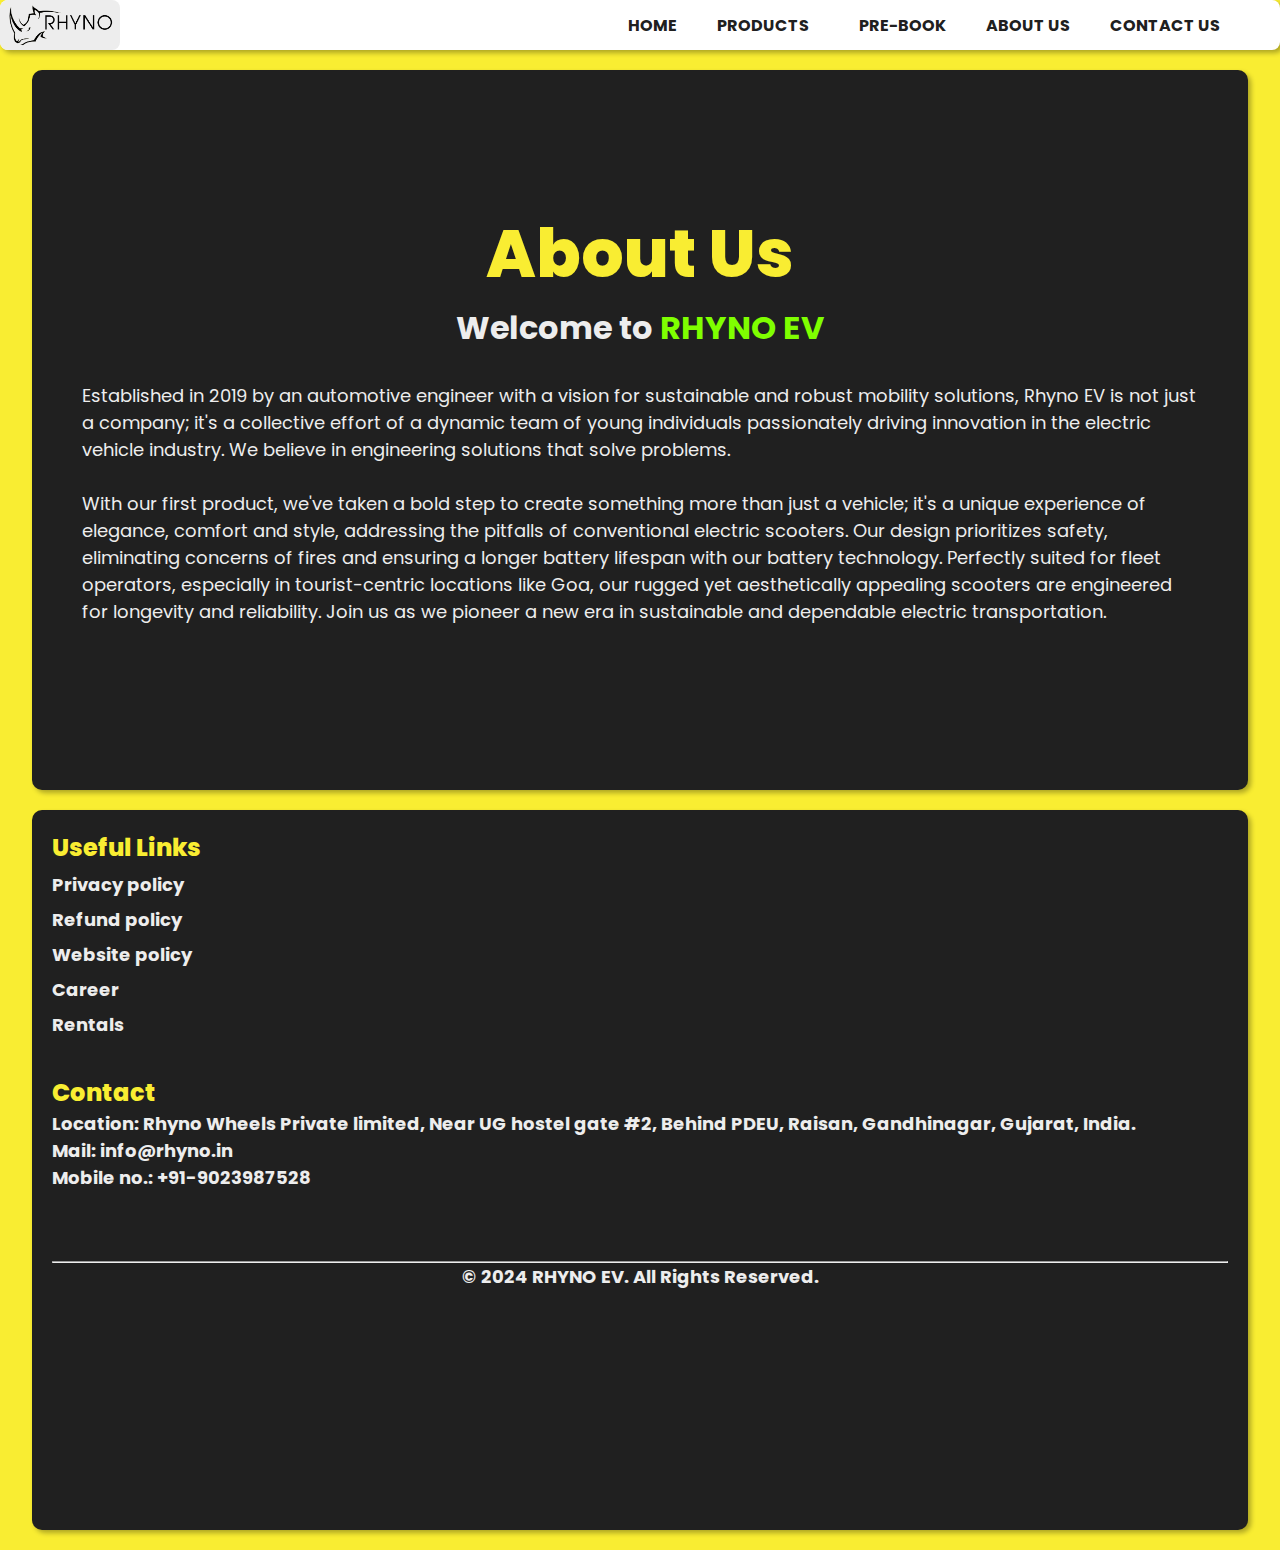
<file: PROJECTS/RHYNO EV/AboutUs.html>
<!DOCTYPE html>
<html lang="en">
<head>
    <meta charset="UTF-8">
    <meta name="viewport" content="width=device-width, initial-scale=1.0">
    <title>About Us</title>
    <link rel="icon" type="image/png" href="./Images/favicon-32x32.png">
    <link rel="stylesheet" href="https://cdnjs.cloudflare.com/ajax/libs/font-awesome/6.6.0/css/all.min.css" integrity="sha512-Kc323vGBEqzTmouAECnVceyQqyqdsSiqLQISBL29aUW4U/M7pSPA/gEUZQqv1cwx4OnYxTxve5UMg5GT6L4JJg==" crossorigin="anonymous" referrerpolicy="no-referrer" />
    <link rel="stylesheet" href="../RHYNO EV/CSS/RhynoStyle.css">
    <script defer src="../RHYNO EV/scripts.js"></script>

</head>
<body>
    <header>
        <div class="navbar">
            <div class="nav-logo">
                <a href="../RHYNO EV/Index.html"><img src="../RHYNO EV/Images/Black logo for B&W print.png" height="50px" width="120px" alt="Rhyno logo"></a>
            </div>
            <div class="nav-menu">
                <ul class="nav-links">
                    <li class="hideOnMobile"><a href="../RHYNO EV/Index.html">HOME</a></li>
                    <li class="hideOnMobile">
                        <a href="#"><span style="padding-right: 10px;">PRODUCTS </span><i class="fa-solid fa-caret-down" ></i></a>
                        <div class="dropdown-menu">
                            <ul>
                                <li><a href="./Product_1.html">SE03 Lite</a></li>
                                <li><a href="./Product_2.html">SE03</a></li>
                                <li><a href="./Product_3.html">SE03 Max</a></li>
                                <li><a href="./Compare.html">Compare All</a></li>
                            </ul>
                        </div>
                    </li>
                    <li class="hideOnMobile"><a href="../RHYNO EV/PreBook.html">PRE-BOOK</a></li>
                    <li class="hideOnMobile"><a href="../RHYNO EV/AboutUs.html">ABOUT US</a></li>
                    <li class="hideOnMobile"><a href="../RHYNO EV/ContactUs.html">CONTACT US</a></li>
                    <li onclick=showSidebar()><a href="#"><i class="fa fa-bars"></i></a></li>
                </ul>
            </div>
            <div class="sidebar">
                <ul class="sidebar-links">
                    <li onclick=hideSidebar()><a href="#"><i class="fa fa-x fa-lg"></i> </a></li>
                    <li><a href="../RHYNO EV/Index.html">HOME</a></li>
                    <li>
                        <a href="#"><span style="padding-right: 10px;">PRODUCTS </span><i class="fa-solid fa-caret-down" ></i></a>
                        <div class="sidebar-dropdown">
                            <ul>
                                <li><a href="./Product_1.html">SE03 Lite</a></li>
                                <li><a href="./Product_2.html">SE03</a></li>
                                <li><a href="./Product_3.html">SE03 Max</a></li>
                                <li><a href="./Compare.html">Compare All</a></li>
                            </ul>
                        </div>
                    </li>
                    <li><a href="../RHYNO EV/PreBook.html">PRE-BOOK</a></li>
                    <li><a href="../RHYNO EV/AboutUs.html">ABOUT US</a></li>
                    <li><a href="../RHYNO EV/ContactUs.html">CONTACT US</a></li>
                </ul>
            </div>
        </div>
    </header>

    <div class="about-us-pannel">
        <div class="about-us-text">
            About Us <br>
        </div>
        <div class="about-us-welcome">
            Welcome to <span>RHYNO EV</span>
        </div>
        <div class="about-us-description">Established in 2019 by an automotive engineer with a vision for sustainable and robust
mobility solutions, Rhyno EV is not just a company; it's a collective effort of a dynamic team
of young individuals passionately driving innovation in the electric vehicle industry. We
believe in engineering solutions that solve problems. <br><br>
With our first product, we've taken a bold step to create something more than just a vehicle;
it's a unique experience of elegance, comfort and style, addressing the pitfalls of
conventional electric scooters. Our design prioritizes safety, eliminating concerns of fires and
ensuring a longer battery lifespan with our battery technology. Perfectly suited for fleet
operators, especially in tourist-centric locations like Goa, our rugged yet aesthetically
appealing scooters are engineered for longevity and reliability. Join us as we pioneer a new
era in sustainable and dependable electric transportation.
        </div>
    </div>
    
    <div class="footer">
        <div class="policy-career">
            Useful Links<br>
            <ul>
                <li>
                    <a href="">Privacy policy</a>
                </li>
                <li>
                    <a href="">Refund policy</a>
                </li>
                <li>
                    <a href="">Website policy</a>
                </li>
                <li>
                    <a href="">Career</a>
                </li>
                <li>
                    <a href="">Rentals</a>
                </li>
            </ul>
        </div>
        <div class="contact"><br>Contact<br>
            <p>
                <i class="fa fa-location-dot" style="color: #F9ED32;"></i> <span>Location: Rhyno Wheels Private limited, Near UG hostel gate #2, Behind PDEU,
                    Raisan, Gandhinagar, Gujarat, India.</span> <br>
                <i class="fa-regular fa-envelope" style="color: #F9ED32;"></i><span>Mail: info@rhyno.in </span><br>
                <i class="fa-solid fa-phone" style="color: #F9ED32;"></i><span>Mobile no.: +91-9023987528</span>               
            </p>
            <div class="social-links">
                <a href="#"><i class="fa-brands fa-linkedin" style='color:#F9ED32;'></i></a>
                <a href="#"><i class="fa-brands fa-instagram" style='color:#F9ED32;'></i></i></a>
                <a href="#"><i class="fa-brands fa-facebook" style='color:#F9ED32;'></i></a>
                <a href="#"><i class="fa-brands fa-x-twitter" style='color:#F9ED32;'></i></a>
            </div>
            <br><br>
            <hr style="color: #EDEDED;">
            <p style="text-align: center;">&copy; 2024 RHYNO EV. All Rights Reserved.</p>
        </div>
    </div>
</body>
</html>
</file>
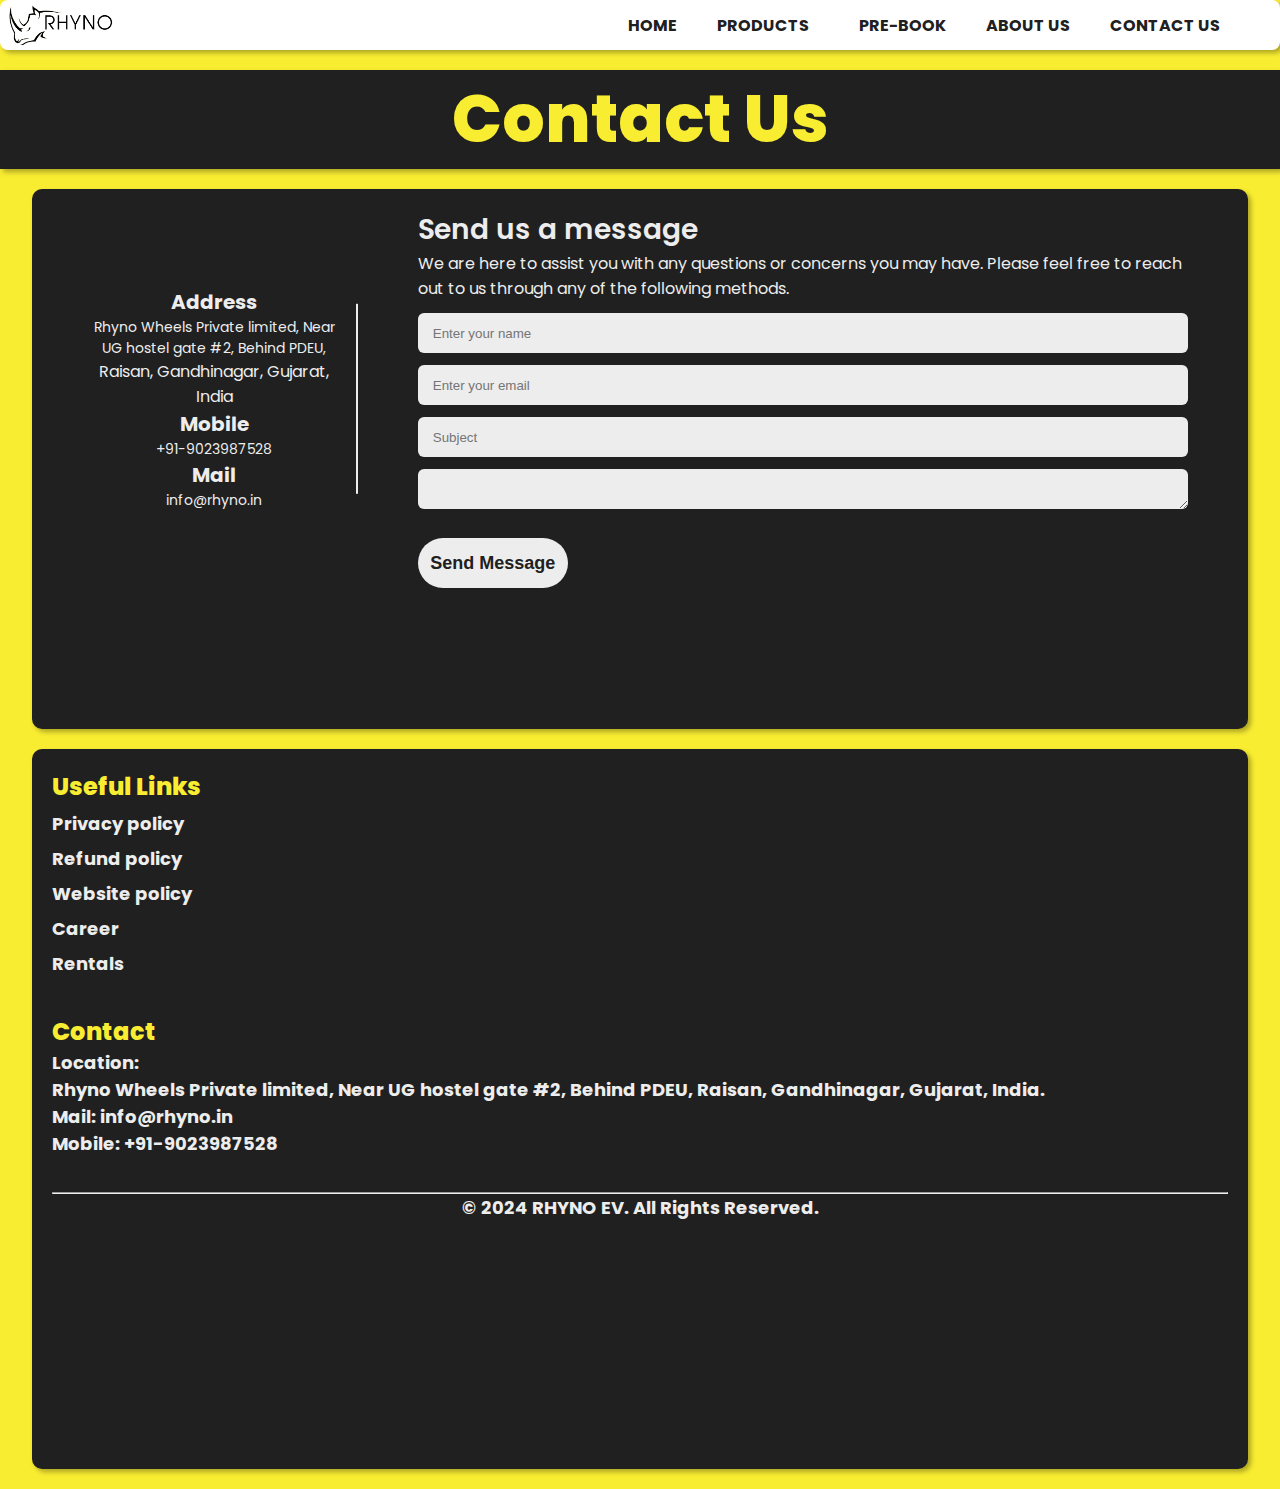
<file: PROJECTS/RHYNO EV/ContactUs.html>
<!DOCTYPE html>
<html lang="en">
<head>
    <meta charset="UTF-8">
    <meta name="viewport" content="width=device-width, initial-scale=1.0">
    <title>Contact Us</title>
    <link rel="icon" type="image/png" href="./Images/favicon-32x32.png">
    <link rel="stylesheet" href="https://cdnjs.cloudflare.com/ajax/libs/font-awesome/6.6.0/css/all.min.css" integrity="sha512-Kc323vGBEqzTmouAECnVceyQqyqdsSiqLQISBL29aUW4U/M7pSPA/gEUZQqv1cwx4OnYxTxve5UMg5GT6L4JJg==" crossorigin="anonymous" referrerpolicy="no-referrer" />
    <link rel="stylesheet" href="../RHYNO EV/CSS/RhynoStyle.css">
    <script defer src="../RHYNO EV/scripts.js"></script>
</head>
<body>
    <header>
        <div class="navbar">
            <div class="nav-logo">
                <a href="../RHYNO EV/Index.html"><img src="../RHYNO EV/Images/Black logo for B&W print.png" height="50px" width="120px" alt="Rhyno logo"></a>
            </div>
            <div class="nav-menu">
                <ul class="nav-links">
                    <li class="hideOnMobile"><a href="../RHYNO EV/Index.html">HOME</a></li>
                    <li class="hideOnMobile">
                        <a href="#"><span style="padding-right: 10px;">PRODUCTS </span><i class="fa-solid fa-caret-down" ></i></a>
                        <div class="dropdown-menu">
                            <ul>
                                <li><a href="./Product_1.html">SE03 Lite</a></li>
                                <li><a href="./Product_2.html">SE03</a></li>
                                <li><a href="./Product_3.html">SE03 Max</a></li>
                                <li><a href="./Compare.html">Compare All</a></li>
                            </ul>
                        </div>
                    </li>
                    <li class="hideOnMobile"><a href="../RHYNO EV/PreBook.html">PRE-BOOK</a></li>
                    <li class="hideOnMobile"><a href="../RHYNO EV/AboutUs.html">ABOUT US</a></li>
                    <li class="hideOnMobile"><a href="../RHYNO EV/ContactUs.html">CONTACT US</a></li>
                    <li onclick=showSidebar()><a href="#"><i class="fa fa-bars"></i></a></li>
                </ul>
            </div>
            <div class="sidebar">
                <ul class="sidebar-links">
                    <li onclick=hideSidebar()><a href="#"><i class="fa fa-x fa-lg"></i> </a></li>
                    <li><a href="../RHYNO EV/Index.html">HOME</a></li>
                    <li>
                        <a href="#"><span style="padding-right: 10px;">PRODUCTS </span><i class="fa-solid fa-caret-down" ></i></a>
                        <div class="sidebar-dropdown">
                            <ul>
                                <li><a href="./Product_1.html">SE03 Lite</a></li>
                                <li><a href="./Product_2.html">SE03</a></li>
                                <li><a href="./Product_3.html">SE03 Max</a></li>
                                <li><a href="./Compare.html">Compare All</a></li>
                            </ul>
                        </div>
                    </li>
                    <li><a href="../RHYNO EV/PreBook.html">PRE-BOOK</a></li>
                    <li><a href="../RHYNO EV/AboutUs.html">ABOUT US</a></li>
                    <li><a href="../RHYNO EV/ContactUs.html">CONTACT US</a></li>
                </ul>
            </div>
        </div>
    </header>

    <div class="contact-us-text">Contact Us <br></div>

    <div class="contact-us-pannel">
        <div class="contact-us-content">
            <div class="leftside">
                <div class="address-details">
                    <i class="fa fa-location-dot" style="color: #F9ED32;"></i>
                    <div class="topic">Address</div>
                    <div class="text-one">Rhyno Wheels Private limited, Near UG hostel gate #2, Behind PDEU,</div>
                    <div class="text-two">Raisan, Gandhinagar, Gujarat, India</div>
                </div>
                <div class="phone-details">
                    <i class="fa-solid fa-phone" style="color: #F9ED32;"></i>
                    <div class="topic">Mobile</div>
                    <div class="text-one">+91-9023987528</div>
                </div>
                <div class="mail-details">
                    <i class="fa-regular fa-envelope" style="color: #F9ED32;"></i>
                    <div class="topic">Mail</div>
                    <div class="text-one">info@rhyno.in</div>
                </div>
            </div>
            <div class="rightside">
                <div class="topic-text">Send us a message</div>
                <p>We are here to assist you with any questions or concerns you may have. Please feel free to reach out to us through any of the following methods.</p>

            <form action="#">
                <div class="input-box">
                    <input type="text" placeholder="Enter your name">
                </div>
                <div class="input-box">
                    <input type="text" placeholder="Enter your email">
                </div>
                <div class="input-box">
                    <input type="text" placeholder="Subject">
                </div>
                <div class="input-box message-box">
                    <textarea ></textarea>
                </div>
                <div class="send-button">
                    <input type="button" value="Send Message">
                </div>
            </form>
            </div>
        </div>
    </div>

    <div class="footer">
        <div class="policy-career">
            Useful Links<br>
            <ul>
                <li>
                    <a href="">Privacy policy</a>
                </li>
                <li>
                    <a href="">Refund policy</a>
                </li>
                <li>
                    <a href="">Website policy</a>
                </li>
                <li>
                    <a href="">Career</a>
                </li>
                <li>
                    <a href="">Rentals</a>
                </li>
            </ul>
        </div>
        <div class="contact"><br>Contact<br>
            <p>
                <i class="fa fa-location-dot" style="color: #F9ED32;"></i> <span>Location: <br> Rhyno Wheels Private limited, Near UG hostel gate #2, Behind PDEU,
                    Raisan, Gandhinagar, Gujarat, India.</span> <br>
                <i class="fa-regular fa-envelope" style="color: #F9ED32;"></i><span>Mail:   info@rhyno.in </span><br>
                <i class="fa-solid fa-phone" style="color: #F9ED32;"></i><span>Mobile:   +91-9023987528</span>               
            </p>
            <div class="social-links">
                <a href="#"><i class="fa-brands fa-linkedin" style='color:#F9ED32;'></i></a>
                <a href="#"><i class="fa-brands fa-instagram" style='color:#F9ED32;'></i></i></a>
                <a href="#"><i class="fa-brands fa-facebook" style='color:#F9ED32;'></i></a>
                <a href="#"><i class="fa-brands fa-x-twitter" style='color:#F9ED32;'></i></a>
            </div>
            <br>
            <hr style="color: #EDEDED;">
            <p style="text-align: center;">&copy; 2024 RHYNO EV. All Rights Reserved.</p>
        </div>
    </div>
</body>
</html>
</file>
<file: PROJECTS/RHYNO EV/CSS/RhynoStyle.css>
@import url('https://fonts.googleapis.com/css2?family=Poppins:ital,wght@0,100;0,200;0,300;0,400;0,500;0,600;0,700;0,800;0,900;1,100;1,200;1,300;1,400;1,500;1,600;1,700;1,800;1,900&display=swap');

*{
    margin: 0;
    padding: 0;
    box-sizing: border-box;
}

body{
    min-height: 100vh;
    background-color: #F9ED32;
    font-family: "Poppins",Calibri;
}

/*================================================================================ */
/* NAVIGATION BAR */

.navbar {
    height: 50px;
    display: flex;
    background-color: #ffffff;
    box-shadow: 3px 3px 5px rgba(0, 0, 0, 0.3);
    justify-content: flex-end;
    border-radius: 0.5rem;    
}


ul.nav-links {
    display: flex;
    width: 100%;
    list-style: none;
    align-items: center;
}

ul.nav-links li {
    height: 50px;
    position: relative;
}

ul.nav-links li a {
    height: 100%;
    padding: 0 20px;
    display: flex;
    align-items: center;
    color: #202020;
    text-decoration: none;
    font-size: 16px;
    font-weight: bold;
}

ul.nav-links a:hover{
    background-color: #ededed;
    border-radius: 0.5rem;
}

.nav-logo img:hover {
    background-color: #ededed;
    border-radius: 0.5rem;
}
.navbar div:first-child {
    margin-right: auto;
}

/*================================================================================ */
/* NAVIGATION BAR DROPDOWN MENU */

.dropdown-menu {
    display: none;
}

ul.nav-links li:hover .dropdown-menu {
    display:block;
    position: absolute;
    left: 0;
    top: 100%;
    background-color: #ffffff;
    box-shadow: 3px 3px 5px rgb(0, 0, 0, 0.2);
    z-index: 2;    
}

.dropdown-menu ul {
    display:block;
    margin: 5px;
    list-style: none;
}

.dropdown-menu ul li {
    width: 150px;
}

/*================================================================================ */
/* SIDE NAVIGATION BAR  */

.sidebar {
    position: fixed;
    top: 0;
    right: 0;
    height: 100vh;
    width: 250px;
    z-index: 3;
    background-color: #ffffff;
    backdrop-filter: blur(10px);
    box-shadow: -10px 0 10px rgba(0, 0,0, 0.2);
    display: none;
    flex-direction: column;
    align-items: flex-start;
    justify-content: flex-start;
}

ul.sidebar-links {
    display: flex;
    flex-direction: column;
    width: 100%;
    list-style: none;
}

ul.sidebar-links li {
    height: 40px;
    position: relative;
}

ul.sidebar-links li a {
    height: 100%;
    padding: 0 30px;
    display: flex;
    align-items: center;
    color: #202020;
    text-decoration: none;
    font-size: 18px;
    font-weight: bold;
}

ul.sidebar-links a:hover{
    background-color: #ededed;
    border-radius: 0.5rem;
}

.sidebar-dropdown{
    display: none;
}

ul.sidebar-links li:hover .sidebar-dropdown {
    display:block;
    position: absolute;
    left: 0;
    top: 100%;
    background-color: #ffffff;
    z-index: 100;
}

.sidebar-dropdown ul {
    display:block;
    margin: 5px;
    list-style: none;
}

.sidebar-dropdown ul li {
    width: 250px;
}

/*================================================================================ */
/* FRONTLINE DISPLAY */

.frontline {
    margin: 12px auto;
    height: 10vh;
    background-color: #202020;
    box-shadow: 3px 3px 5px rgb(0, 0, 0, 0.5);
}

.static-text{
    display: flex;
    justify-content: center;
    align-items: end;
    font-size: 24px;
    font-weight: 600;
    color: #ededed;
}

.dynamic-text{
    margin-left: 10px;
    height: 60px;
    line-height: 60px;
    font-size: 58px;
    text-transform: uppercase;
    overflow: hidden;
}

.dynamic-text span{
    position: relative;
    color: #F9ED32;
    animation: frontline 10s ease infinite;
}

@keyframes frontline {
    0%,
    100% {
        top: 0;
    }
    20% {
        top: 0;
    }
    25% {
        top: -60px;
    }
    45% {
        top: -60px;
    }
    50% {
        top: -120px;
    }
    70% {
        top: -120px;
    }
    75% {
        top: -180px;
    }
    95% {
        top: -180px;
    }
    
}

/*================================================================================ */
/* DISPLAY MODEL CAROUSEL */

.img-slider{
    position: relative;
    width: 95vw;
    height: 60vh;
    margin: 2px auto;
    border-radius: 10px;
    background: #202020;
    box-shadow: 3px 3px 5px rgba(0, 0, 0, 0.5);
}

.img-slider .slide{
    z-index: 1;
    position: absolute;
    width: 100%;
}

.img-slider .slide{
    z-index: 1;
    position: absolute;
    width: 100%;
    clip-path: circle(0% at 0 50%);
}

.img-slider .slide.active{
    clip-path: circle(150% at 0 50%);
    transition: 2s;
    transition-property: clip-path;
}
.img-slider .slide img{
    z-index: 1;
    width: 96vw;
    height: 70vh;
    object-fit: scale-down;
    border-radius: 20px;
    margin-left: 70px;
}

.img-slider .slide .info{
    position: absolute;
    top: 0;
    padding: 15px  30px;
}

.img-slider .slide .info h2{
    color: #F9ED32;
    font-size: 45px;
    text-transform: uppercase;
    font-weight: 800;
    letter-spacing: 2px;
}

.img-slider .slide .info p{
    color: #ededed;
    background: rgba(0, 0, 0,0.1);
    font-size: 16px;
    width: 70%;
    padding: 10px;
    border-radius: 4px;
}

.img-slider .slideNav{
    z-index: 2;
    position: absolute;
    display: flex;
    bottom: 30px;
    left: 50%;
    transform: translateX(-50%);
}

.img-slider .slideNav .btn{
    background-color: #fff;
    width: 12px;
    height: 12px;
    margin: 10px;
    border-radius: 50%;
    cursor: pointer;
}

.img-slider .slideNav .btn.active{
    background-color: gold;
    width: 20px;
    border-radius: 5px;
}

/*================================================================================ */
/* PRODUCT DISPLAY WITH BUY */


.product-display-with-buy-option {
    margin: 75px auto 0px;
    padding: 15px;
    width: 95vw;
    border-radius: 10px;
    background-color: #202020;
    box-shadow: 3px 3px 5px rgba(0, 0, 0, 0.5);
}

.product-display-with-buy-option .models{
    display: flex;
    flex-direction: column;
}

.product-display-with-buy-option .text-product-display{
    color: #F9ED32;
    font-size: 32px;
    text-align: center;
    text-transform: uppercase;
    font-weight: 800;
    letter-spacing: 2px;
}

/* MODEL 1 */

.product-display-with-buy-option .model1{
    margin: 10px auto;
    background-color: #ededed;
    border-radius: 10px;
}

.product-display-with-buy-option .model1 .specifications1 .model-name1{
    padding: 10px;
    color: #202020;
    font-size: 28px;
    font-weight: 800;
    letter-spacing: 1px;
}

.product-display-with-buy-option .model1 .specifications1 img{
    width: 80%;
    padding-left: 25%;
    object-fit: cover;
}

.product-display-with-buy-option .model1 .specifications1 .details1{
    padding: 5px;
    border-radius: 10px;
    color: #202020;
    font-size: 18px;
    font-weight: 700;
}

.product-display-with-buy-option .model1 .specifications1 .details1 p span{
    font-size: 24px;
    font-weight: 800;
}

.product-display-with-buy-option .model1 .specifications1 .details1 button{
    margin-top: 10px;
    border: none;
    border-radius: 30px;
    color: #F9ED32;
    font-size: 18px;
    font-weight: 600;
    width: 120px;
    height: 50px;
    background-color: #202020;
}

.product-display-with-buy-option .model1 .specifications1 .details1 button:hover{
    color: #202020;
    background-color: #F9ED32;
    transition: 0.3s;
}

/* MODEL 2 */

.product-display-with-buy-option .model2{
    margin: 20px auto;
    background-color: #ededed;
    border-radius: 10px;
}

.product-display-with-buy-option .model2 .specifications2 .model-name2{
    padding: 10px;
    color: #202020;
    font-size: 28px;
    font-weight: 800;
    letter-spacing: 1px;
}

.product-display-with-buy-option .model2 .specifications2 img{
    width: 80%;
    padding-left: 25%;
    object-fit: cover;
}

.product-display-with-buy-option .model2 .specifications2 .details2{
    padding: 5px;
    border-radius: 10px;
    color: #202020;
    font-size: 18px;
    font-weight: 700;
}

.product-display-with-buy-option .model2 .specifications2 .details2 p span{
    font-size: 24px;
    font-weight: 800;
}

.product-display-with-buy-option .model2 .specifications2 .details2 button{
    margin-top: 10px;
    border: none;
    border-radius: 30px;
    color: #F9ED32;
    font-size: 18px;
    font-weight: 600;
    width: 120px;
    height: 50px;
    background-color: #202020;
}

.product-display-with-buy-option .model2 .specifications2 .details2 button:hover{
    color: #202020;
    background-color: #F9ED32;
    transition: 0.3s;
}

/* MODEL 3 */

.product-display-with-buy-option .model3{
    margin: 20px auto;
    background-color: #ededed;
    border-radius: 10px;
}

.product-display-with-buy-option .model3 .specifications3 .model-name3{
    padding: 10px;
    color: #202020;
    font-size: 28px;
    font-weight: 800;
    letter-spacing: 1px;
}

.product-display-with-buy-option .model3 .specifications3 img{
    width: 80%;
    padding-left: 25%;
    object-fit: cover;
}

.product-display-with-buy-option .model3 .specifications3 .details3{
    padding: 5px;
    border-radius: 10px;
    color: #202020;
    font-size: 18px;
    font-weight: 700;
}

.product-display-with-buy-option .model3 .specifications3 .details3 p span{
    font-size: 24px;
    font-weight: 800;
}

.product-display-with-buy-option .model3 .specifications3 .details3 button{
    margin-top: 10px;
    border: none;
    border-radius: 30px;
    color: #F9ED32;
    font-size: 18px;
    font-weight: 600;
    width: 120px;
    height: 50px;
    background-color: #202020;
}

.product-display-with-buy-option .model3 .specifications3 .details3 button:hover{
    color: #202020;
    background-color: #F9ED32;
    transition: 0.3s;
}


/* USP DIPLAY MARQUEE */

.USP-display {
    margin: 20px auto;
    padding-top: 25px;
    width: 95vw;
    height: 60vh;
    border-radius: 10px;
    background-color: #202020;
    box-shadow: 3px 3px 5px rgba(0, 0, 0, 0.3);
    margin-inline: auto;
    position: relative;
    overflow: hidden;
}

@keyframes scrollleft {
    to {
        left: -500px
    }
    
}

.USP-content {
    border-radius: 10px;
    width: 420px;
    height: 88%;
    background-color: #ededed;
    position: absolute;
    left: calc(350px * 5);
    animation: scrollleft 30s linear infinite;
}

.item1 {
    animation-delay: -24s;
} 
.item2 {
    animation-delay: -18s;
}
.item3 {
    animation-delay: -12s;
}
.item4 {
    animation-delay: -6s;
}
.item5 {
    animation-delay: 0s;
} 

.USP-display p{
    padding: 10px;
    color: #202020;
    font-size: 18px;
    font-weight: 700;
}
.USP-display span {
    
    color: #202020;
    font-size: 28px;
    font-weight: 800;    
}

/* FOOTER */

.footer{
    padding: 20px;
    margin: 20px auto;
    width: 95vw;
    height: 80vh;
    border-radius: 10px;
    background-color: #202020;
    box-shadow: 3px 3px 5px rgba(0, 0, 0, 0.3);
}

.footer .policy-career{
    color: #F9ED32;
    font-size: 24px;
    font-weight: 800;
}

.footer .policy-career ul{
    list-style: none;
}

.footer .policy-career ul li a{
    text-decoration: none;
    font-size: 18px;
    font-weight: bold;
    color: #ededed;
}

.footer .contact{
    color: #F9ED32;
    font-size: 24px;
    font-weight: 800;
}

.footer .contact p{
    color: #ededed;
    font-size: 18px;
    font-weight: bold;
}


/* ABOUT US PAGE */

.about-us-pannel{
    padding: 20px;
    margin: 20px auto;
    width: 95vw;
    height: 80vh;
    border-radius: 10px;
    background-color: #202020;
    box-shadow: 3px 3px 5px rgba(0, 0, 0, 0.3);
    display: flex;
    flex-direction: column;
    justify-content: center;
    align-items: center;
}

.about-us-pannel .about-us-text{
    color: #F9ED32;
    font-size: 66px;
    font-weight: 800;
}

.about-us-pannel .about-us-welcome{
    color: #ededed;
    font-size: 32px;
    font-weight: bold;
}

.about-us-pannel .about-us-welcome span{
    color: chartreuse;
}

.about-us-pannel .about-us-description{
    padding: 30px;
    color: #ededed;
    font-size: 18px;
}

/* CONTACT US PAGE */

.contact-us-text{
    margin: 20px auto;
    color: #F9ED32;
    font-size: 66px;
    font-weight: 800;
    text-align: center;
    background-color: #202020;
    box-shadow: 3px 3px 5px rgba(0, 0, 0, 0.3);
}

.contact-us-pannel{
    padding: 20px 60px 40px 40px;
    margin: 20px auto;
    width: 95vw;
    min-height: 60vh;
    border-radius: 10px;
    background-color: #202020;
    box-shadow: 3px 3px 5px rgba(0, 0, 0, 0.3);
}

.contact-us-pannel .contact-us-content{
    color: #ededed;
    display: flex;
    align-items: center;
    justify-content: space-between;
}

.contact-us-pannel .contact-us-content .leftside{
    width: 25%;
    height: 100%;
    position: relative;
}

.contact-us-content .leftside::before{
    content: '';
    position: absolute;
    height: 85%;
    width: 2px;
    right: -15px;
    top: 50%;
    transform: translateY(-50%);
    background-color: #ededed;
}

.contact-us-content .leftside{
    margin-left: 14px;
    text-align: center;
}

.contact-us-content .leftside i{
    font-size: 30px;
    margin-bottom: 10px;
}

.contact-us-content .leftside .topic{
    font-size: 20px;
    font-weight: 700;
}

.contact-us-content .leftside .text-one,
.contact-us-content .leftside .text-one{
    font-size: 14px;
}

.contact-us-pannel .contact-us-content .rightside{
    width: 75%;
    margin-left: 75px;
}

.rightside .topic-text{
    font-size: 28px;
    font-weight: 600;
}

.rightside .input-box{
    height: 50px;
    height: 100%;
    margin: 12px 0;
}

.rightside .input-box input,
.rightside .input-box textarea{
    height: 40px;
    width: 100%;
    border: none;
    background-color: #ededed;
    border-radius: 6px;
    padding: 0 15px;
}

.rightside .input-box .message-box{
    min-height: 110px;
    resize: none;
}

.rightside .send-button input[type='button']{
    margin-top: 10px;
    border: none;
    border-radius: 30px;
    color: #202020;
    font-size: 18px;
    font-weight: bold;
    width: 150px;
    height: 50px;
    cursor: pointer;
    background-color: #ededed;
}

.rightside .send-button input[type="button"]:hover{
    color: #202020;
    background-color: #F9ED32;
    transition: all 0.3s ease;
}

/* SE03 LITE PAGE  */

.product-model-se03-lite{
    padding: 20px ;
    margin: 20px auto;
    width: 95vw;
    min-height: 60vh;
    border-radius: 10px;
    background-color: #202020;
    box-shadow: 3px 3px 5px rgba(0, 0, 0, 0.3);
    display: flex;
}

.product-model-se03-lite .seo3-lite-img{
    margin: 20px auto;
    width: 50%;
    height: 60vh;
    border-radius: 10px;
    background-color: #ededed;
}

.product-model-se03-lite .seo3-lite-img img{
    width: 90%;
    min-height: 70%;
    margin: 10px 10px auto 70px;
}

.product-model-se03-lite .se03-lite-details{
    margin: 20px auto;
    width: 40%;
    height: 50vh;
    color: #ededed;
    font-size: 16px;
}

.product-model-se03-lite .se03-lite-details div span{
    font-weight: 800;
}

.product-model-se03-lite .se03-lite-details .se03-lite-name{
    color: #F9ED32;
    font-size: 40px;
    font-weight: 800;
}

.product-model-se03-lite .se03-lite-details .se03-lite-button button{
    margin-top: 10px;
    border: none;
    border-radius: 30px;
    color: #202020;
    font-size: 18px;
    font-weight: 600;
    width: 120px;
    height: 50px;
    cursor: pointer;
    background-color: #ededed;
}


.product-model-se03-lite .se03-lite-details .se03-lite-button button:hover{
    color: #202020;
    background-color: #F9ED32;
    transition: 0.3s;
}

/* SE03 PAGE  */

.product-model-se03{
    padding: 20px ;
    margin: 20px auto;
    width: 95vw;
    min-height: 60vh;
    border-radius: 10px;
    background-color: #202020;
    box-shadow: 3px 3px 5px rgba(0, 0, 0, 0.3);
    display: flex;
}

.product-model-se03 .seo3-img{
    margin: 20px auto;
    width: 50%;
    height: 60vh;
    border-radius: 10px;
    background-color: #ededed;
}

.product-model-se03 .seo3-img img{
    width: 90%;
    min-height: 70%;
    margin: 10px 10px auto -50px;
}

.product-model-se03 .se03-details{
    margin: 20px auto;
    width: 40%;
    height: 50vh;
    color: #ededed;
    font-size: 16px;
}

.product-model-se03 .se03-details div span{
    font-weight: 800;
}

.product-model-se03 .se03-details .se03-name{
    color: #F9ED32;
    font-size: 40px;
    font-weight: 800;
}

.product-model-se03 .se03-details .se03-button button{
    margin-top: 10px;
    border: none;
    border-radius: 30px;
    color: #202020;
    font-size: 18px;
    font-weight: 600;
    width: 120px;
    height: 50px;
    cursor: pointer;
    background-color: #ededed;
}


.product-model-se03 .se03-details .se03-button button:hover{
    color: #202020;
    background-color: #F9ED32;
    transition: 0.3s;
}

/* SE03 MAX PAGE  */

.product-model-se03-max{
    padding: 20px ;
    margin: 20px auto;
    width: 95vw;
    min-height: 60vh;
    border-radius: 10px;
    background-color: #202020;
    box-shadow: 3px 3px 5px rgba(0, 0, 0, 0.3);
    display: flex;
}

.product-model-se03-max .seo3-max-img{
    margin: 20px auto;
    width: 50%;
    height: 60vh;
    border-radius: 10px;
    background-color: #ededed;
}

.product-model-se03-max .seo3-max-img img{
    width: 90%;
    min-height: 70%;
    margin: 10px 10px auto 70px;
}

.product-model-se03-max .se03-max-details{
    margin: 20px auto;
    width: 40%;
    height: 50vh;
    color: #ededed;
    font-size: 16px;
}

.product-model-se03-max .se03-max-details div span{
    font-weight: 800;
}

.product-model-se03-max .se03-max-details .se03-max-name{
    color: #F9ED32;
    font-size: 34px;
    font-weight: 800;
}

.product-model-se03-max .se03-max-details .se03-max-button button{
    margin-top: 10px;
    border: none;
    border-radius: 30px;
    color: #202020;
    font-size: 18px;
    font-weight: 600;
    width: 120px;
    height: 50px;
    cursor: pointer;
    background-color: #ededed;
}


.product-model-se03-max .se03-max-details .se03-max-button button:hover{
    color: #202020;
    background-color: #F9ED32;
    transition: 0.3s;
}

/* PRE BOOK PAGE  */

.pre-book-pannel {
    padding: 20px ;
    margin: 20px auto;
    width: 95vw;
    min-height: 60vh;
    border-radius: 10px;
    background-color: #202020;
    box-shadow: 3px 3px 5px rgba(0, 0, 0, 0.3);
    display: flex;
}

.pre-book-pannel .pre-book-left{
    width: 60%;
    height: 80%;
}

.pre-book-pannel .pre-book-left .pre-book-text{
    color: #F9ED32;
    font-size: 66px;
    font-weight: 800;
}

.pre-book-pannel .pre-book-left .pre-book-para{
    color: #ededed;
    font-size: 20px;
}

.pre-book-pannel .pre-book-left .pre-book-button button{
    margin-top: 10px;
    border: none;
    border-radius: 30px;
    color: #202020;
    font-size: 18px;
    font-weight: 600;
    width: 160px;
    height: 50px;
    cursor: pointer;
    background-color: #ededed;
}

.pre-book-pannel .pre-book-left .pre-book-button button:hover{
    color: #202020;
    background-color: #F9ED32;
    transition: 0.3s;
}

.pre-book-pannel .pre-book-right{
    margin: 50px auto;
    width: 50%;
    height: 80%;
}

.pre-book-pannel .pre-book-right img{
    width: 100%;
}

/* COMPARE ALL PAGE   */

.compare-all-text{
    margin: 20px auto;
    color: #F9ED32;
    font-size: 66px;
    font-weight: 800;
    text-align: center;
    background-color: #202020;
    box-shadow: 3px 3px 5px rgba(0, 0, 0, 0.3);
}
.compare-pannel{
        padding: 20px ;
        margin: 20px auto;
        width: 95vw;
        min-height: 60vh;
        border-radius: 10px;
        background-color: #202020;
        box-shadow: 3px 3px 5px rgba(0, 0, 0, 0.3);
        display: flex;
        justify-content: space-evenly;
}

.compare-pannel .compare1, .compare2, .compare3, .compare4{
    margin: 20px 20px 0px 5px;
    width: 24%;
    height: 400px;
    border-radius: 10px;
    background-color: #ededed;
    display: flex;
    flex-direction: column;
    justify-content: space-evenly;
}

.compare-pannel .compare1 .compare1-image,
.compare-pannel .compare2 .compare2-image,
.compare-pannel .compare3 .compare3-image,
.compare-pannel .compare4 .compare4-image{
    width: 80%;
}

.compare-pannel .compare1 .compare1-image img,
.compare-pannel .compare2 .compare2-image img,
.compare-pannel .compare3 .compare3-image img,
.compare-pannel .compare4 .compare4-image img{
    margin: 10px 0px 0px 30px;
    width: 100%;
}

.compare-pannel .compare1 .compare1-head,
.compare-pannel .compare2 .compare2-head,
.compare-pannel .compare3 .compare3-head,
.compare-pannel .compare4 .compare4-head{
    color: #202020;
    text-align: center;
    font-size: 22px;
    font-weight: 800;
}

.compare-pannel .compare1 .compare1-content,
.compare-pannel .compare2 .compare2-content,
.compare-pannel .compare3 .compare3-content,
.compare-pannel .compare4 .compare4-content{
    padding: 10px;
    color: #202020;
    text-align: left;
    font-size: 18px;
    font-weight: 500;
}

/*================================================================================ */
/* MEDIA QUERIES FOR SMALLER DEVICES */
@media(max-width:860px){
    .static-text{
        font-size: 20px;
    }
    .dynamic-text{
        height: 30px;
        line-height: 30px;
        font-size: 40px;
    }
    .product-model-se03-lite{
        height: 1000px;
        flex-direction: column;
    }
    .product-model-se03-lite .seo3-lite-img{
        width: 90%;
        height: 500px;
    }
    .product-model-se03-lite .se03-lite-details{
        width: 90%;
    }
    .product-model-se03{
        height: 1000px;
        flex-direction: column;
    }
    .product-model-se03 .seo3-img{
        width: 90%;
        height: 500px;
    }
    .product-model-se03 .se03-details{
        width: 90%;
    }
    .product-model-se03-max{
        height: 1000px;
        flex-direction: column;
    }
    .product-model-se03-max .seo3-max-img{
        width: 90%;
        height: 500px;
    }
    .product-model-se03-max .se03-max-details{
        width: 90%;
    }
    .pre-book-pannel {
        flex-direction: column;
    }
    .pre-book-pannel .pre-book-left{
        width: 90%;
    }
    .pre-book-pannel .pre-book-right{
        width: 90%;
    }
    .compare-pannel{
        height: 2700px;
        flex-direction: column;
    }
    .compare-pannel .compare1, .compare2, .compare3, .compare4{
        width: 100%;
        height: 650px;
    }
    @keyframes frontline {
        0%,
        100% {
            top: 0;
        }
        20% {
            top: 0;
        }
        25% {
            top: -30px;
        }
        45% {
            top: -30px;
        }
        50% {
            top: -59px;
        }
        70% {
            top: -59px;
        }
        75% {
            top: -90px;
        }
        95% {
            top: -90px;
        }
        
    }
}


@media(max-width: 680px){
    .hideOnMobile{
        display: none;
    }
    .frontline{
        padding-top: 15px;
    }
    .static-text{
        font-size: 15px;
    }
    .dynamic-text{
        height: 30px;
        line-height: 30px;
        font-size: 28px;
    }
    .img-slider{
        height: 50vh;
    }
    .img-slider .slide .info{
        padding: 10px 25px;
    }
    
    .img-slider .slide img{
        margin-left: 40px;
    }
    .img-slider .slide .info h2{
        font-size: 35px;
    }
    .img-slider .slide .info p{
        width: 90%;
        font-size: 15px;
    }

    .img-slider .slideNav{
        bottom: 25px;
    }
    .img-slider .slideNav .btn{
        width: 10px;
        height: 10px;
        margin: 8px;
    }
    .about-us-pannel{
        height: 800px;
    }
    .contact-us-pannel{
        height: 100%;
    }
    .contact-us-pannel .contact-us-content{
        flex-direction: column-reverse;
    }
    .contact-us-pannel .contact-us-content .leftside{
        width: 100%;
        display: flex;
        margin-top: 40px;
        justify-content: center;
        flex-wrap: wrap;
    }
    .contact-us-pannel .contact-us-content .leftside::before{
        display: none;
    }
    .contact-us-pannel .contact-us-content .rightside{
        width: 100%;
        margin-left: 0px;
    }
    .product-model-se03-lite{
        height: 115vh;
        flex-direction: column;
    }
    .product-model-se03-lite .seo3-lite-img{
        width: 90%;
        height: 300px;
    }
    .product-model-se03-lite .se03-lite-details{
        width: 90%;
    }
    .product-model-se03{
        height: 115vh;
        flex-direction: column;
    }
    .product-model-se03 .seo3-img{
        width: 90%;
        height: 300px;
    }
    .product-model-se03 .se03-details{
        width: 90%;
    }
    .product-model-se03-max{
        height: 115vh;
        flex-direction: column;
    }
    .product-model-se03-max .seo3-max-img{
        width: 90%;
        height: 300px;
    }
    .product-model-se03-max .se03-max-details{
        width: 90%;
    }
    .compare-all-text{
        font-size: 54px;   
    }
    .compare-pannel{
        height: 2000px;
        flex-direction: column;
    }
    .compare-pannel .compare1, .compare2, .compare3, .compare4{
        width: 100%;
        height: 600px;
    }
    @keyframes frontline {
        0%,
        100% {
            top: 0;
        }
        20% {
            top: 0;
        }
        25% {
            top: -30px;
        }
        45% {
            top: -30px;
        }
        50% {
            top: -60px;
        }
        70% {
            top: -60px;
        }
        75% {
            top: -90px;
        }
        95% {
            top: -90px;
        }
        
    }
}
</file>
